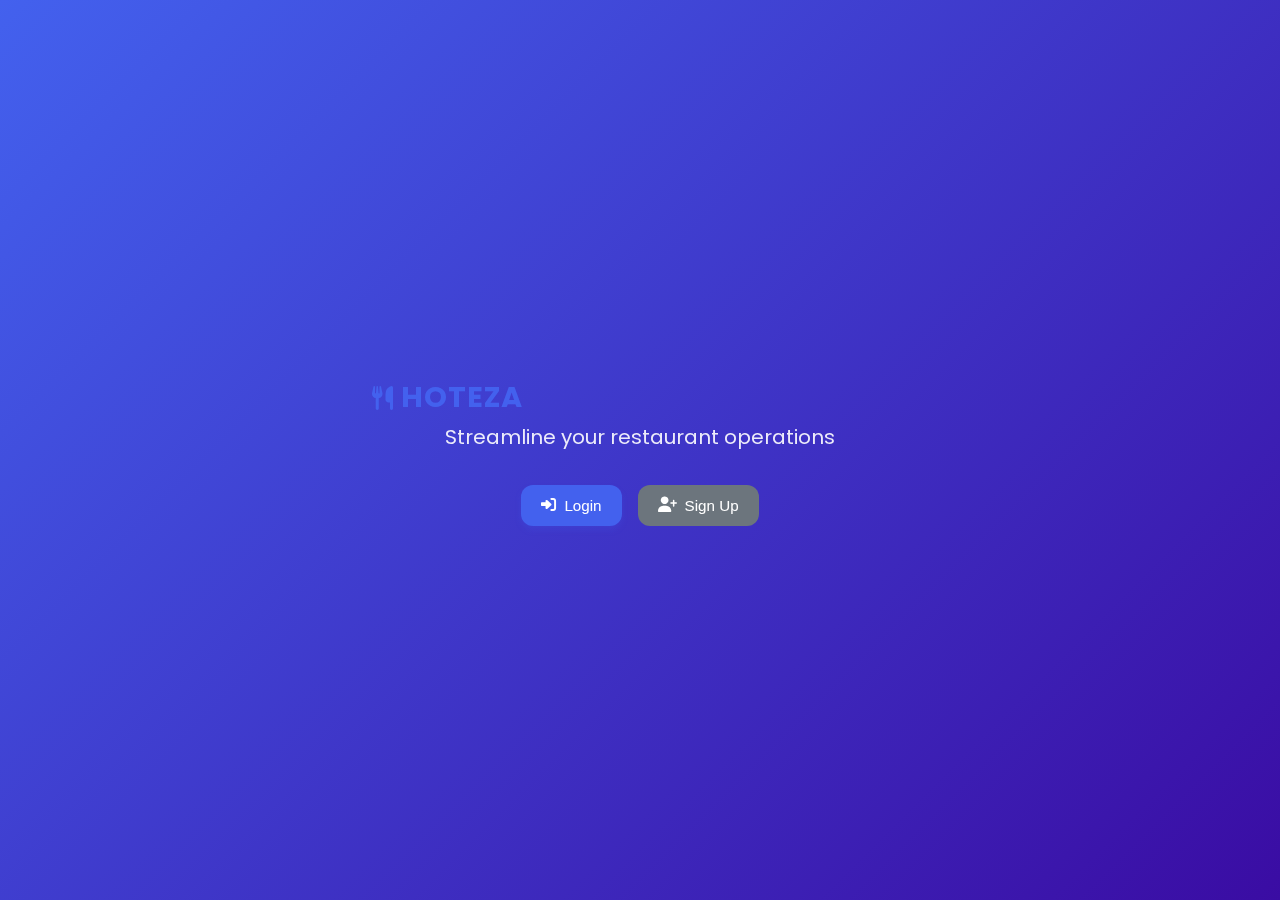
<file: index.html>
<!DOCTYPE html>
<html lang="en">
<head>
    <meta charset="UTF-8">
    <meta name="viewport" content="width=device-width, initial-scale=1.0">
    <title>HOTEZA - Restaurant Management</title>
    <link rel="stylesheet" href="https://cdnjs.cloudflare.com/ajax/libs/font-awesome/6.4.0/css/all.min.css">
    <link href="https://fonts.googleapis.com/css2?family=Poppins:wght@300;400;500;600;700&display=swap" rel="stylesheet">
    <link rel="preconnect" href="https://fonts.googleapis.com">
    <link rel="preconnect" href="https://fonts.gstatic.com" crossorigin>
    <link href="https://fonts.googleapis.com/css2?family=Dancing+Script:wght@700&display=swap" rel="stylesheet">
    <link rel="stylesheet" href="styles.css">
</head>
<body>
  <div class="background-blur"></div>
  <div class="auth-container">
    <!-- Welcome Page -->
    <div id="welcome-page" class="auth-page active">
      <div class="welcome-content">
        <div class="logo-container">
          <i class="fas fa-utensils logo-icon"></i>
          <h1 class="logo-text">HOTEZA</h1>
        </div>
        <p class="welcome-subtitle">Streamline your restaurant operations</p>
        <div class="auth-buttons">
          <button id="login-btn" class="btn btn-primary btn-hover">
            <i class="fas fa-sign-in-alt"></i> Login
          </button>
          <button id="signup-btn" class="btn btn-secondary btn-hover">
            <i class="fas fa-user-plus"></i> Sign Up
          </button>
        </div>
      </div>
    </div>

    <!-- Login Page -->
    <div id="login-page" class="auth-page">
      <div class="auth-card card-hover">
        <div class="auth-header">
          <button class="back-btn btn-hover" id="back-from-login">
            <i class="fas fa-arrow-left"></i>
          </button>
          <h2><i class="fas fa-sign-in-alt"></i> Login</h2>
        </div>
        <form id="login-form" class="auth-form">
          <div class="form-group">
            <label for="login-email">Email</label>
            <input type="email" id="login-email" class="input-field" required>
          </div>
          
          <div class="form-group">
            <label for="login-password">Password</label>
            <div class="password-input">
              <input type="password" id="login-password" class="input-field" required>
              <span class="toggle-password" onclick="togglePassword('login-password')">
                <i class="fas fa-eye"></i>
              </span>
            </div>
          </div>
          
          <button type="submit" class="btn btn-primary btn-block">
            <i class="fas fa-sign-in-alt"></i> Proceed
          </button>
          
          <div class="auth-footer">
            Don't have an account? <a href="#" id="show-signup" class="text-link">Sign up</a>
          </div>
        </form>
      </div>
    </div>

    <!-- Signup Page -->
    <div id="signup-page" class="auth-page">
      <div class="auth-card card-hover">
        <div class="auth-header">
          <button class="back-btn btn-hover" id="back-from-signup">
            <i class="fas fa-arrow-left"></i>
          </button>
          <h2><i class="fas fa-user-plus"></i> Create Account</h2>
        </div>
        <form id="signup-form" class="auth-form">
          <div class="form-group">
            <label for="restaurant-name">Restaurant/Hotel Name</label>
            <input type="text" id="restaurant-name" class="input-field" required>
          </div>
          
          <div class="form-group">
            <label for="full-name">Full Name</label>
            <input type="text" id="full-name" class="input-field" required>
          </div>
          
          <div class="form-group">
            <label for="title">Title</label>
            <input type="text" id="title" class="input-field" required>
          </div>
          
          <div class="form-group">
            <label for="email">Email</label>
            <input type="email" id="email" class="input-field" required>
          </div>
          
          <div class="form-group">
            <label for="location">Location</label>
            <input type="text" id="location" class="input-field" required>
          </div>
          
          <div class="form-group">
            <label for="password">Password</label>
            <div class="password-input">
              <input type="password" id="password" class="input-field" required>
              <span class="toggle-password" onclick="togglePassword('password')">
                <i class="fas fa-eye"></i>
              </span>
            </div>
          </div>
          
          <div class="form-group">
            <label for="confirm-password">Confirm Password</label>
            <div class="password-input">
              <input type="password" id="confirm-password" class="input-field" required>
              <span class="toggle-password" onclick="togglePassword('confirm-password')">
                <i class="fas fa-eye"></i>
              </span>
            </div>
          </div>
          
          <div class="checkbox-group">
            <input type="checkbox" id="terms" required>
            <label for="terms">I agree to the terms and agreements</label>
          </div>
          
          <button type="submit" class="btn btn-primary btn-block">
            <i class="fas fa-user-plus"></i> Create Account
          </button>
          
          <div class="auth-footer">
            Already have an account? <a href="#" id="show-login" class="text-link">Sign in</a>
          </div>
        </form>
      </div>
    </div>
  </div>
  <script src="script.js"></script>
</body>
</html>
</file>
<file: styles.css>
/* ===== BASE STYLES ===== */
:root {
  --primary: #4361ee;
  --primary-light: rgba(67, 97, 238, 0.1);
  --primary-dark: #3a56d4;
  --secondary: #6c757d;
  --success: #28a745;
  --info: #17a2b8;
  --warning: #ffc107;
  --danger: #dc3545;
  --light: #f8f9fa;
  --dark: #343a40;
  --white: #ffffff;
  --gray: #6c757d;
  --gray-light: #e9ecef;
  --border-radius: 12px;
  --box-shadow: 0 4px 20px rgba(0, 0, 0, 0.08);
  --transition: all 0.3s ease;
  --glow: 0 0 10px rgba(67, 97, 238, 0.3);
}

* {
  margin: 0;
  padding: 0;
  box-sizing: border-box;
}

html {
  font-size: 16px;
}

body {
  font-family: 'Poppins', sans-serif;
  line-height: 1.6;
  color: #333;
  background-color: #f5f7fa;
  overflow-x: hidden;
}

/* ===== AUTH STYLES ===== */
.background-blur {
  position: fixed;
  top: 0;
  left: 0;
  width: 100%;
  height: 100%;
  background: linear-gradient(135deg, #4361ee, #3a0ca3);
  backdrop-filter: blur(10px);
  z-index: -1;
}

.auth-container {
  display: flex;
  align-items: center;
  justify-content: center;
  min-height: 100vh;
  padding: 1rem;
}

.auth-page {
  display: none;
  width: 100%;
  max-width: 1200px;
}

.auth-page.active {
  display: block;
}

.welcome-content {
  text-align: center;
  color: white;
  max-width: 600px;
  margin: 0 auto;
  padding: 2rem;
  animation: fadeIn 0.5s ease;
}

@keyframes fadeIn {
  from { opacity: 0; transform: translateY(20px); }
  to { opacity: 1; transform: translateY(0); }
}

.welcome-subtitle {
  font-size: 1.25rem;
  margin-bottom: 2rem;
  opacity: 0.9;
}

.auth-buttons {
  display: flex;
  gap: 1rem;
  justify-content: center;
}

.auth-card {
  background-color: rgba(255, 255, 255, 0.95);
  border-radius: var(--border-radius);
  box-shadow: var(--box-shadow);
  max-width: 450px;
  margin: 0 auto;
  overflow: hidden;
  backdrop-filter: blur(5px);
  border: 1px solid rgba(255, 255, 255, 0.2);
  transition: var(--transition);
}

.auth-card:hover {
  transform: translateY(-5px);
  box-shadow: 0 10px 25px rgba(0, 0, 0, 0.15);
}

.auth-header {
  padding: 1.5rem;
  position: relative;
  border-bottom: 1px solid var(--gray-light);
}

.auth-header h2 {
  text-align: center;
  font-size: 1.5rem;
  display: flex;
  align-items: center;
  justify-content: center;
  gap: 0.5rem;
}

.back-btn {
  position: absolute;
  left: 1rem;
  top: 50%;
  transform: translateY(-50%);
  background: none;
  border: none;
  font-size: 1.25rem;
  color: var(--gray);
  transition: var(--transition);
}

.back-btn:hover {
  color: var(--primary);
}

.auth-form {
  padding: 1.5rem;
}

.form-group {
  margin-bottom: 1.5rem;
}

.form-group label {
  display: block;
  margin-bottom: 0.5rem;
  font-weight: 500;
  color: var(--dark);
}

.input-field {
  width: 100%;
  padding: 0.75rem 1rem;
  border: 1px solid var(--gray-light);
  border-radius: var(--border-radius);
  transition: var(--transition);
  font-size: 1rem;
  background-color: rgba(255, 255, 255, 0.8);
}

.input-field:focus {
  outline: none;
  border-color: var(--primary);
  box-shadow: var(--glow);
}

.glow-on-hover:hover {
  box-shadow: var(--glow);
}

.password-input {
  position: relative;
}

.password-input input {
  padding-right: 2.5rem;
}

.toggle-password {
  position: absolute;
  right: 0.75rem;
  top: 50%;
  transform: translateY(-50%);
  background: none;
  border: none;
  color: var(--gray);
  cursor: pointer;
  transition: var(--transition);
}

.toggle-password:hover {
  color: var(--primary);
}

.checkbox-group {
  display: flex;
  align-items: center;
  gap: 0.5rem;
  margin-bottom: 1.5rem;
}

.checkbox-group input {
  width: auto;
}

.auth-footer {
  text-align: center;
  margin-top: 1.5rem;
  font-size: 0.875rem;
  color: var(--gray);
}

.text-link {
  color: var(--primary);
  font-weight: 500;
  transition: var(--transition);
}

.text-link:hover {
  text-decoration: underline;
}

/* ===== DASHBOARD STYLES ===== */
.app-container {
  display: flex;
  flex-direction: column;
  min-height: 100vh;
}

.dashboard-header {
  background-color: rgba(255, 255, 255, 0.95);
  padding: 1rem;
  box-shadow: 0 2px 10px rgba(0, 0, 0, 0.1);
  display: flex;
  justify-content: space-between;
  align-items: center;
  position: sticky;
  top: 0;
  z-index: 100;
  backdrop-filter: blur(5px);
  border-bottom: 1px solid rgba(255, 255, 255, 0.2);
}

.header-left, .header-right {
  display: flex;
  align-items: center;
  gap: 1rem;
}

.logo-container {
  display: flex;
  align-items: center;
  gap: 0.5rem;
}

.logo-icon {
  font-size: 1.5rem;
  color: var(--primary);
}

.logo-text {
  font-size: 1.8rem;
  font-weight: 700;
  color: var(--primary);
  letter-spacing: 1px;
}

.menu-toggle {
  background: none;
  border: none;
  font-size: 1.25rem;
  color: var(--gray);
  display: none;
  transition: var(--transition);
}

.menu-toggle:hover {
  color: var(--primary);
}

.user-profile {
  position: relative;
  display: flex;
  align-items: center;
  gap: 0.5rem;
  cursor: pointer;
  padding: 0.25rem 0.5rem;
  border-radius: var(--border-radius);
  transition: var(--transition);
}

.user-profile:hover {
  background-color: var(--primary-light);
}

.user-profile img {
  width: 40px;
  height: 40px;
  border-radius: 50%;
  object-fit: cover;
  border: 2px solid var(--primary-light);
}

.user-dropdown {
  position: absolute;
  top: 100%;
  right: 0;
  background-color: white;
  border-radius: var(--border-radius);
  box-shadow: var(--box-shadow);
  padding: 0.5rem 0;
  width: 200px;
  display: none;
  z-index: 10;
  animation: fadeIn 0.2s ease;
}

.user-profile:hover .user-dropdown {
  display: block;
}

.user-dropdown a {
  display: flex;
  align-items: center;
  gap: 0.5rem;
  padding: 0.75rem 1rem;
  transition: var(--transition);
  color: var(--dark);
}

.user-dropdown a:hover {
  background-color: var(--primary-light);
  color: var(--primary);
}

.notifications {
  position: relative;
  font-size: 1.25rem;
  color: var(--gray);
  cursor: pointer;
  padding: 0.5rem;
  border-radius: 50%;
  transition: var(--transition);
}

.notifications:hover {
  background-color: var(--primary-light);
  color: var(--primary);
}

.badge {
  position: absolute;
  top: 0;
  right: 0;
  background-color: var(--danger);
  color: white;
  border-radius: 50%;
  width: 18px;
  height: 18px;
  font-size: 0.75rem;
  display: flex;
  align-items: center;
  justify-content: center;
}

.dashboard-layout {
  display: flex;
  flex: 1;
}

.sidebar {
  width: 250px;
  background-color: rgba(255, 255, 255, 0.95);
  box-shadow: 2px 0 10px rgba(0, 0, 0, 0.05);
  padding: 1rem 0;
  display: flex;
  flex-direction: column;
  transition: var(--transition);
  z-index: 90;
  backdrop-filter: blur(5px);
  border-right: 1px solid rgba(255, 255, 255, 0.2);
}

.nav-header {
  padding: 0 1rem 1rem;
  border-bottom: 1px solid var(--gray-light);
  margin-bottom: 1rem;
}

.nav-header h3 {
  font-size: 0.9rem;
  color: var(--gray);
  text-transform: uppercase;
  letter-spacing: 1px;
}

.nav-menu {
  list-style: none;
  flex: 1;
}

.nav-link {
  display: flex;
  align-items: center;
  gap: 0.75rem;
  padding: 0.75rem 1rem;
  color: var(--gray);
  transition: var(--transition);
  border-radius: 0 var(--border-radius) var(--border-radius) 0;
  margin: 0.25rem 0;
}

.nav-link:hover {
  background-color: var(--primary-light);
  color: var(--primary);
}

.nav-link.active {
  background-color: var(--primary-light);
  color: var(--primary);
  position: relative;
}

.nav-link.active::before {
  content: '';
  position: absolute;
  left: 0;
  top: 0;
  height: 100%;
  width: 4px;
  background-color: var(--primary);
  border-radius: 0 4px 4px 0;
}

.nav-link i {
  width: 20px;
  text-align: center;
}

.sidebar-footer {
  padding: 1rem;
  border-top: 1px solid var(--gray-light);
}

.subscription-status {
  display: flex;
  align-items: center;
  gap: 0.5rem;
  margin-bottom: 1rem;
  font-size: 0.875rem;
  color: var(--success);
}

.status-indicator {
  width: 10px;
  height: 10px;
  border-radius: 50%;
}

.status-indicator.active {
  background-color: var(--success);
}

.btn-support {
  width: 100%;
  background-color: transparent;
  border: 1px solid var(--gray-light);
  color: var(--gray);
  padding: 0.5rem;
  border-radius: var(--border-radius);
  display: flex;
  align-items: center;
  justify-content: center;
  gap: 0.5rem;
  transition: var(--transition);
}

.btn-support:hover {
  border-color: var(--primary);
  color: var(--primary);
}

.main-content {
  flex: 1;
  padding: 1.5rem;
  background-color: #f5f7fa;
}

.content-header {
  margin-bottom: 1.5rem;
}

.content-header h2 {
  font-size: 1.5rem;
  margin-bottom: 0.5rem;
  display: flex;
  align-items: center;
  gap: 0.5rem;
  color: var(--dark);
}

.breadcrumbs {
  font-size: 0.875rem;
  color: var(--gray);
  display: flex;
  align-items: center;
  gap: 0.5rem;
}

.breadcrumbs i {
  font-size: 0.75rem;
}

/* ===== BUTTON STYLES ===== */
.btn {
  display: inline-flex;
  align-items: center;
  justify-content: center;
  padding: 0.75rem 1.25rem;
  border-radius: var(--border-radius);
  border: none;
  font-weight: 500;
  transition: var(--transition);
  gap: 0.5rem;
  font-size: 0.95rem;
  cursor: pointer;
}

.btn-primary {
  background-color: var(--primary);
  color: white;
  box-shadow: 0 4px 6px rgba(67, 97, 238, 0.2);
}

.btn-primary:hover {
  background-color: var(--primary-dark);
  transform: translateY(-2px);
  box-shadow: 0 6px 12px rgba(67, 97, 238, 0.3);
}

.btn-secondary {
  background-color: var(--secondary);
  color: white;
}

.btn-secondary:hover {
  background-color: #5a6268;
  transform: translateY(-2px);
}

.btn-outline {
  background-color: transparent;
  border: 1px solid var(--gray-light);
  color: var(--gray);
}

.btn-outline:hover {
  background-color: var(--gray-light);
  transform: translateY(-2px);
}

.btn-danger {
  background-color: var(--danger);
  color: white;
}

.btn-danger:hover {
  background-color: #c82333;
  transform: translateY(-2px);
}

.btn-success {
  background-color: var(--success);
  color: white;
}

.btn-success:hover {
  background-color: #218838;
  transform: translateY(-2px);
}

.btn-block {
  display: block;
  width: 100%;
}

.btn-sm {
  padding: 0.5rem 0.75rem;
  font-size: 0.875rem;
}

.btn-hover:hover {
  transform: translateY(-2px);
  box-shadow: var(--box-shadow);
}

/* ===== DASHBOARD COMPONENTS ===== */
.greeting {
  display: flex;
  align-items: center;
  gap: 0.75rem;
  font-size: 1.25rem;
  margin-bottom: 1.5rem;
  color: var(--dark);
}

.greeting i {
  font-size: 1.5rem;
  color: var(--warning);
}

.stats-grid {
  display: grid;
  grid-template-columns: repeat(auto-fill, minmax(220px, 1fr));
  gap: 1.5rem;
  margin-bottom: 2rem;
}

.stat-card {
  background-color: white;
  border-radius: var(--border-radius);
  box-shadow: var(--box-shadow);
  padding: 1.5rem;
  display: flex;
  align-items: center;
  gap: 1rem;
  transition: var(--transition);
  border: 1px solid rgba(255, 255, 255, 0.2);
  backdrop-filter: blur(5px);
}

.stat-card:hover {
  transform: translateY(-5px);
  box-shadow: 0 10px 25px rgba(0, 0, 0, 0.1);
}

.stat-icon {
  width: 50px;
  height: 50px;
  border-radius: 50%;
  display: flex;
  align-items: center;
  justify-content: center;
  font-size: 1.25rem;
  background-color: var(--primary-light);
  color: var(--primary);
}

.stat-info h3 {
  font-size: 0.875rem;
  color: var(--gray);
  margin-bottom: 0.25rem;
}

.stat-value {
  font-size: 1.5rem;
  font-weight: 600;
  color: var(--dark);
}

.quick-actions {
  margin-bottom: 2rem;
}

.quick-actions h3 {
  margin-bottom: 1rem;
  color: var(--dark);
}

.action-buttons {
  display: flex;
  flex-wrap: wrap;
  gap: 1rem;
}

.btn-action {
  background-color: white;
  border: 1px solid var(--gray-light);
  color: var(--dark);
  display: flex;
  align-items: center;
  gap: 0.5rem;
  padding: 1rem;
  border-radius: var(--border-radius);
  transition: var(--transition);
  box-shadow: var(--box-shadow);
}

.btn-action:hover {
  background-color: var(--primary-light);
  color: var(--primary);
  border-color: var(--primary-light);
  transform: translateY(-3px);
}

.action-text {
  display: none;
}

/* ===== TABLES ===== */
.orders-table, .waiter-table, .expenses-table, .waste-table {
  background-color: white;
  border-radius: var(--border-radius);
  box-shadow: var(--box-shadow);
  overflow: hidden;
  margin-bottom: 1.5rem;
  border: 1px solid rgba(255, 255, 255, 0.2);
  backdrop-filter: blur(5px);
}

.table-header {
  display: grid;
  grid-template-columns: repeat(auto-fill, minmax(120px, 1fr));
  padding: 1rem;
  background-color: var(--gray-light);
  font-weight: 600;
  font-size: 0.875rem;
  gap: 1rem;
}

.table-body {
  max-height: 400px;
  overflow-y: auto;
}

.order-item, .waiter-item, .expense-item, .waste-item {
  display: grid;
  grid-template-columns: repeat(auto-fill, minmax(120px, 1fr));
  padding: 1rem;
  border-bottom: 1px solid var(--gray-light);
  font-size: 0.875rem;
  gap: 1rem;
  align-items: center;
  transition: var(--transition);
}

.order-item:hover, .waiter-item:hover, .expense-item:hover, .waste-item:hover {
  background-color: var(--primary-light);
}

.order-item:last-child, .waiter-item:last-child, .expense-item:last-child, .waste-item:last-child {
  border-bottom: none;
}

.status-badge {
  padding: 0.25rem 0.75rem;
  border-radius: 20px;
  font-size: 0.75rem;
  font-weight: 500;
  text-align: center;
  width: fit-content;
}

.status-badge.pending {
  background-color: var(--warning-light);
  color: #856404;
}

.status-badge.completed {
  background-color: var(--success-light);
  color: #155724;
}

.action-buttons {
  display: flex;
  gap: 0.5rem;
}

.btn-edit, .btn-delete, .btn-mark-paid {
  background: none;
  border: none;
  color: var(--gray);
  font-size: 0.875rem;
  display: flex;
  align-items: center;
  gap: 0.25rem;
  padding: 0.5rem;
  border-radius: 50%;
  transition: var(--transition);
}

.btn-edit:hover {
  background-color: var(--info-light);
  color: var(--info);
}

.btn-delete:hover {
  background-color: var(--danger-light);
  color: var(--danger);
}

.btn-mark-paid:hover {
  background-color: var(--success-light);
  color: var(--success);
}

.empty-state {
  padding: 2rem 1rem;
  text-align: center;
  color: var(--gray);
}

.table-footer {
  padding: 1rem;
  background-color: var(--gray-light);
  display: flex;
  justify-content: space-between;
  font-weight: 600;
}

/* ===== WASTE MANAGEMENT ===== */
.waste-grid {
  display: grid;
  grid-template-columns: repeat(auto-fill, minmax(250px, 1fr));
  gap: 1.5rem;
  margin-bottom: 2rem;
}

.waste-card {
  background-color: white;
  border-radius: var(--border-radius);
  box-shadow: var(--box-shadow);
  padding: 1.5rem;
  transition: var(--transition);
  text-align: center;
  border: 1px solid rgba(255, 255, 255, 0.2);
  backdrop-filter: blur(5px);
}

.waste-card:hover {
  transform: translateY(-5px);
  box-shadow: 0 10px 25px rgba(0, 0, 0, 0.1);
}

.waste-icon {
  font-size: 3rem;
  margin-bottom: 1rem;
  color: var(--primary);
  transition: var(--transition);
}

.waste-card:hover .waste-icon {
  transform: scale(1.1);
}

.waste-name {
  font-weight: 600;
  margin-bottom: 0.5rem;
  color: var(--dark);
}

.waste-quantity {
  font-size: 1.25rem;
  font-weight: 600;
  color: var(--primary);
  margin-bottom: 1rem;
}

.waste-checkbox {
  appearance: none;
  width: 24px;
  height: 24px;
  border: 2px solid var(--gray-light);
  border-radius: 4px;
  cursor: pointer;
  position: relative;
  transition: var(--transition);
}

.waste-checkbox:checked {
  background-color: var(--primary);
  border-color: var(--primary);
}

.waste-checkbox:checked::after {
  content: '\f00c';
  font-family: 'Font Awesome 5 Free';
  font-weight: 900;
  position: absolute;
  top: 50%;
  left: 50%;
  transform: translate(-50%, -50%);
  color: white;
  font-size: 0.875rem;
}

/* ===== MODALS ===== */
.modal-overlay {
  position: fixed;
  top: 0;
  left: 0;
  width: 100%;
  height: 100%;
  background-color: rgba(0, 0, 0, 0.5);
  display: flex;
  align-items: center;
  justify-content: center;
  z-index: 1000;
  backdrop-filter: blur(5px);
}

.modal-content {
  background-color: white;
  border-radius: var(--border-radius);
  width: 90%;
  max-width: 500px;
  max-height: 90vh;
  overflow-y: auto;
  box-shadow: var(--box-shadow);
  animation: fadeIn 0.3s ease;
}

.modal-header {
  padding: 1.5rem;
  border-bottom: 1px solid var(--gray-light);
  display: flex;
  justify-content: space-between;
  align-items: center;
}

.modal-header h3 {
  font-size: 1.25rem;
  color: var(--dark);
}

.close-modal {
  background: none;
  border: none;
  font-size: 1.5rem;
  color: var(--gray);
  cursor: pointer;
  transition: var(--transition);
}

.close-modal:hover {
  color: var(--danger);
}

.modal-body {
  padding: 1.5rem;
}

/* ===== ALERTS ===== */
.alert {
  position: fixed;
  top: 1rem;
  right: 1rem;
  padding: 1rem 1.5rem;
  border-radius: var(--border-radius);
  display: flex;
  align-items: center;
  justify-content: space-between;
  gap: 1rem;
  max-width: 350px;
  z-index: 1000;
  box-shadow: var(--box-shadow);
  opacity: 0;
  transform: translateX(100%);
  transition: all 0.3s ease;
  backdrop-filter: blur(5px);
  border-left: 4px solid;
}

.alert.slide-in {
  opacity: 1;
  transform: translateX(0);
}

.alert.slide-out {
  opacity: 0;
  transform: translateX(100%);
}

.alert-error {
  background-color: rgba(220, 53, 69, 0.9);
  color: white;
  border-left-color: var(--danger);
}

.alert-success {
  background-color: rgba(40, 167, 69, 0.9);
  color: white;
  border-left-color: var(--success);
}

.alert-info {
  background-color: rgba(23, 162, 184, 0.9);
  color: white;
  border-left-color: var(--info);
}

.close-alert {
  background: none;
  border: none;
  font-size: 1.25rem;
  color: white;
  opacity: 0.7;
  cursor: pointer;
  transition: var(--transition);
}

.close-alert:hover {
  opacity: 1;
}

/* ===== RESPONSIVE STYLES ===== */
@media (max-width: 1024px) {
  .sidebar {
    position: fixed;
    top: 0;
    left: 0;
    height: 100vh;
    transform: translateX(-100%);
    z-index: 100;
  }

  .sidebar.active {
    transform: translateX(0);
  }

  .menu-toggle {
    display: block;
  }

  .desktop-only {
    display: none;
  }

  .mobile-only {
    display: inline;
  }

  .action-text {
    display: inline;
  }

  .stats-grid {
    grid-template-columns: repeat(2, 1fr);
  }
}

@media (max-width: 768px) {
  html {
    font-size: 14px;
  }

  .stats-grid {
    grid-template-columns: 1fr;
  }

  .form-row {
    flex-direction: column;
    gap: 0;
  }

  .table-header, .order-item, .waiter-item, .expense-item, .waste-item {
    grid-template-columns: repeat(2, 1fr);
  }

  .waste-grid {
    grid-template-columns: 1fr;
  }
}

@media (min-width: 1025px) {
  .mobile-only {
    display: none;
  }
}
</file>
